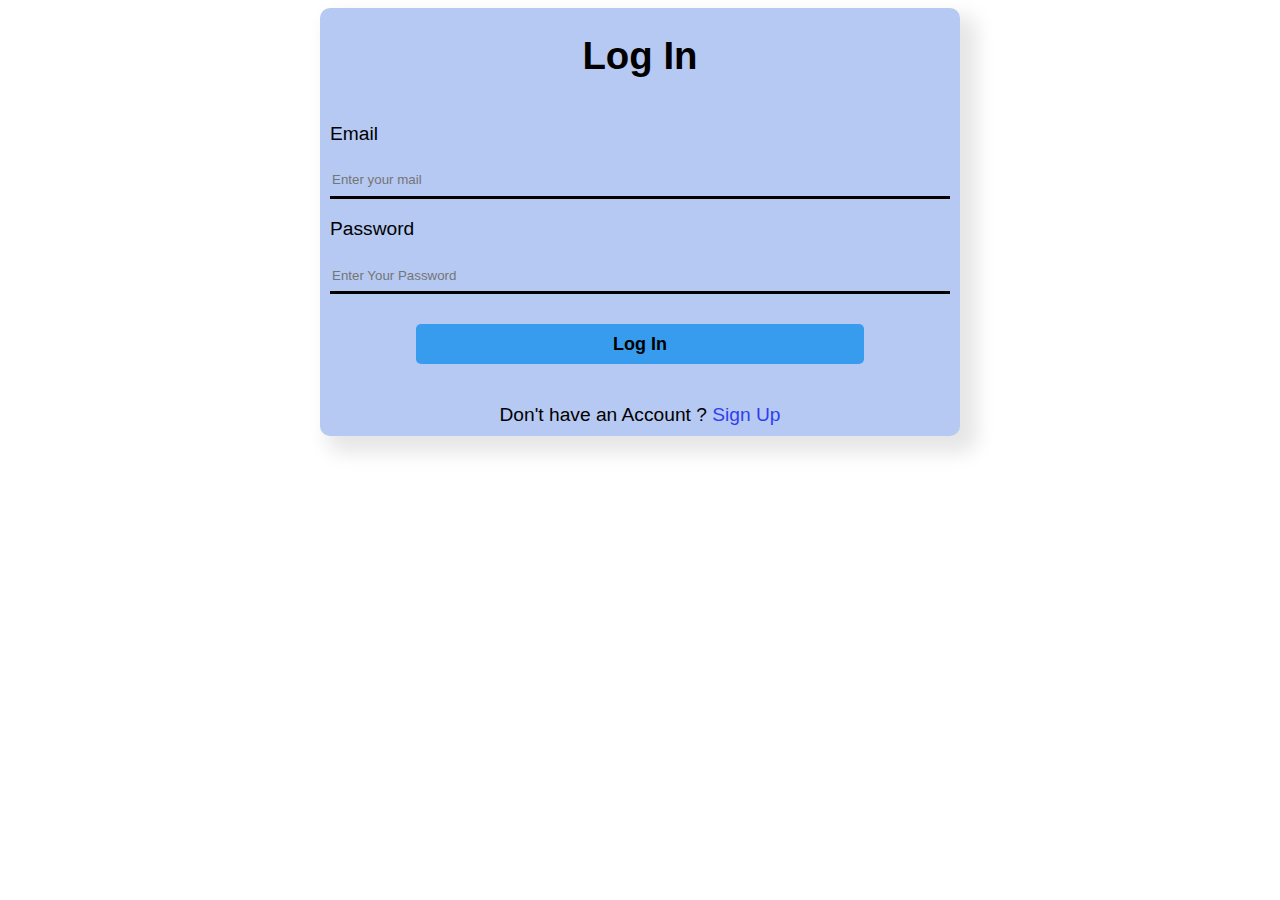
<file: index.html>
<!DOCTYPE html>
<html lang="en">

<head>
    <meta charset="UTF-8">
    <meta http-equiv="X-UA-Compatible" content="IE=edge">
    <meta name="viewport" content="width=device-width, initial-scale=1.0">
    <title>Log In</title>
    <style>
        
        body {
            font-size: larger;
            font-family: -apple-system, BlinkMacSystemFont, 'Segoe UI', Roboto, Oxygen, Ubuntu, Cantarell, 'Open Sans', 'Helvetica Neue', sans-serif;
            background-color: rgb(255, 255, 255);
            font-weight: 10px;
        }

        .login {
            display: flex;
            flex-direction: column;
            width: 33vw;
            margin: 0px auto;
            background-color: rgb(182, 201, 243);
            padding-left: 10px;
            padding-right: 10px;
            box-shadow: 12px 12px 19px 5px #e6e6e6;
            box-sizing: border-box;
            border-radius: 10px;

        }

        h1 {
            text-align: center;
        }

        input {
            height: 30px;
            border-bottom: 3px solid black;
            border-top: 0px;
            border-left: 0px;
            border-right: 0px;
            background-color: rgb(182, 201, 243);
            outline: none;
        }

        button {
            margin: 30px auto;
            height: 40px;
            width: 20vw;
            background-color: rgb(55, 156, 238);
            font-weight: bolder;
            font-size: large;
            border: 0px;
            border-radius: 5px;
            transition: 0.5s;
            
        }

        .login input:focus {
            background-color: rgb(182, 201, 243);
        }

        .login input:valid {
            outline: 0;
            background-color: rgb(182, 201, 243);
        }

        button:hover {
            background-color: rgb(140, 164, 243);
            box-shadow: 2px 2px 5px rgb(167, 165, 165);
            transition: 0.25s;
            
        }

        #noacc {
            margin: 10px auto;
            font-weight: normal;
        }

        a {
            text-decoration: none;
            color: rgb(49, 62, 240);

        }

        a:hover {
            color: rgb(105, 102, 240);
        }
 

        @media only screen and (max-width:800px) {
            .login {
                width: 90vw;
            }

            button {
                width: 35vw;
            }
        }

        @media only screen and (min-width:801px) and (max-width:1000px) {
            .login {
                width: 70vw;
            }

            button {
                width: 35vw;
            }
        }

        @media only screen and (min-width:1000px) and (max-width:1200px) {
            .login {
                width: 60vw;
            }

            button {
                width: 35vw;
            }
        }

        @media only screen and (min-width:1201px) and (max-width:1500px) {
            .login {
                width: 50vw;
            }

            button {
                width: 35vw;
            }
        }

        @media only screen and (min-width:1501px) and (max-width:1800px) {
            .login {
                width: 40vw;
            }
        }

        @media only screen and (min-width:1801px) {
            .login {
                width: 33vw;
            }
        }
    </style>
</head>

<body>
    <form> 
    <div class="login">
        <h1>Log In</h1>
        <p>Email</p>
        <input type="email" placeholder="Enter your mail" required>
        <p>Password </p>
        <input type="password" placeholder="Enter Your Password" required>
        <button>Log In</button>
        <p id="noacc">Don't have an Account ? <a href="#">Sign Up</a></p>
    </div></form>
</body>

</html>
</file>
